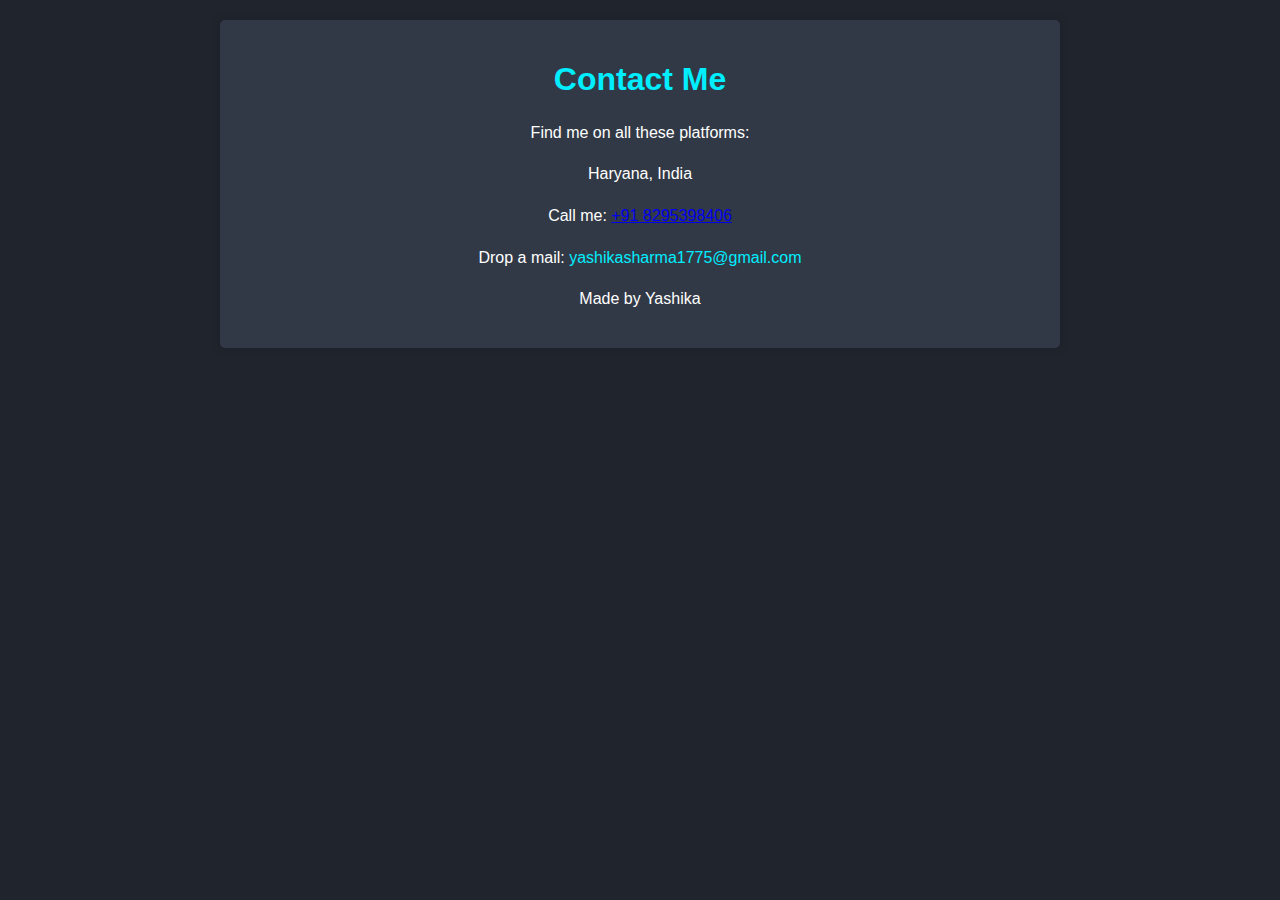
<file: contact.html>
<!DOCTYPE html>
<html lang="en">
<head>
    <meta charset="UTF-8">
    <meta name="viewport" content="width=device-width, initial-scale=1.0">
    <title>Contact Me</title>
    <style>
        body {
            font-family: Arial, sans-serif;
            margin: 0;
            padding: 0;
            background-color: var(--bg-color, #1f242d);
            color: var(--text-color, #fff);
        }
        .container {
            max-width: 800px;
            margin: 20px auto;
            padding: 20px;
            background-color: var(--second-bg-color, #323946);
            border-radius: 5px;
            box-shadow: 0 0 10px rgba(0, 0, 0, 0.1);
            text-align: center;
            animation: fadeIn 1s ease-out, moveIn 1s ease-out;
        }
        @keyframes fadeIn {
            0% { opacity: 0; }
            100% { opacity: 1; }
        }
        @keyframes moveIn {
            0% { transform: translateY(-50px); }
            100% { transform: translateY(0); }
        }
        h1, h2 {
            color: var(--main-color, #0ef);
            animation: fadeIn 1s ease-out, moveIn 1s ease-out;
        }
        p {
            line-height: 1.6;
            animation: fadeIn 1s ease-out, moveIn 1s ease-out;
        }
        .contact-info {
            margin-top: 20px;
        }
        .email-link {
            color: var(--main-color, #0ef);
            text-decoration: none;
        }
    </style>
</head>
<body>
    <div class="container">
        <h1>Contact Me</h1>
        <div class="contact-info">
            <p>Find me on all these platforms:</p>
            <p>Haryana, India</p>
            <p>Call me: <a href="tel:+918295398406">+91 8295398406</a></p>
            <p>Drop a mail: <a href="mailto:yashikasharma1775@gmail.com" class="email-link">yashikasharma1775@gmail.com</a></p>
        </div>
        <p>Made by Yashika</p>
    </div>
</body>
</html>
</file>
